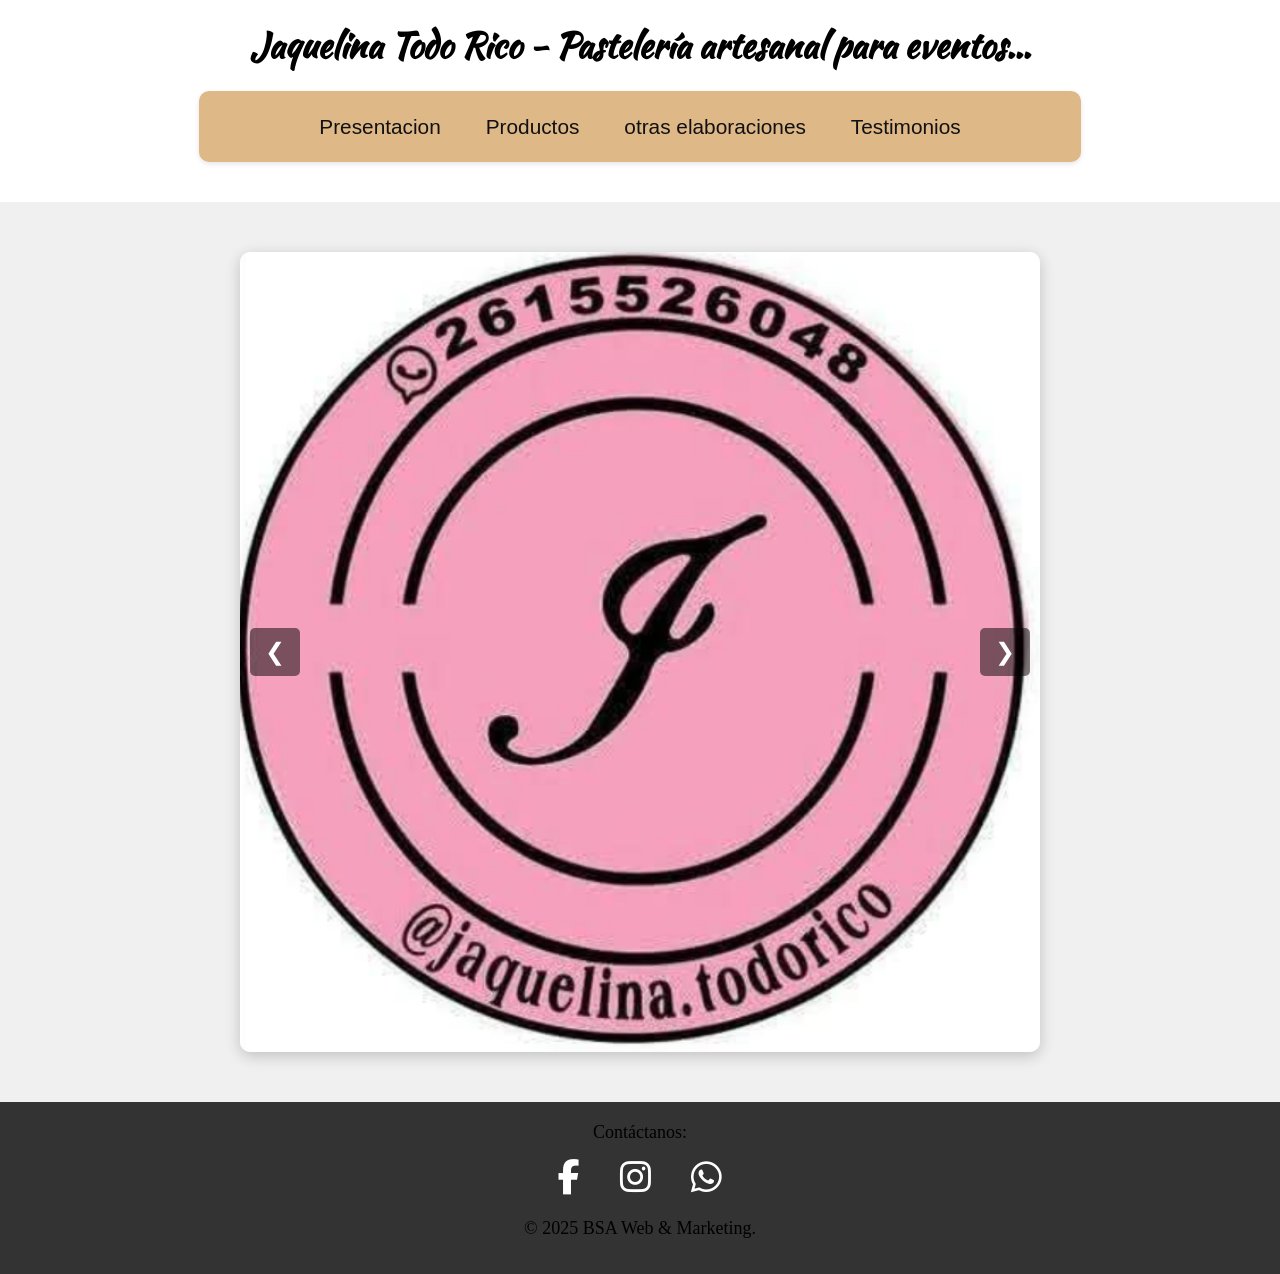
<file: index.html>
<!DOCTYPE html>
<html lang="es">
<head>
	<meta charset="utf-8">

    <link href="https://fonts.googleapis.com/css2?family=Kaushan+Script&display=swap" rel="stylesheet">

	<meta name="viewport" content="width=device-width, initial-scale=1">

	<title>Jaquelina Todo Rico | Desayunos, Budines, Bizcochuelos y más</title>


    <meta name="description" content="Jaquelina Todo Rico: desayunos, meriendas, budines, bizcochuelos y más. Elaboraciones caseras para todo tipo de eventos">

    <meta name="keywords" content="jaquelina, todo rico, desayunos, meriendas, budines, bizcochuelos, pastelería artesanal, eventos">

	<link rel="icon" type="image/png" href="imagenes/C601BD69B21C557EEBB474899452EE7255F80373.png">

	<link rel="stylesheet" type="text/css" href="estilos/styles.css">

	<link rel="stylesheet" href="https://cdnjs.cloudflare.com/ajax/libs/font-awesome/6.5.2/css/all.min.css" integrity="sha512-SnH5WK+bZxgPHs44uWIX+LLJAJ9/2PkPKZ5QiAj6Ta86w+fsb2TkcmfRyVX3pBnMFcV7oQPJkl9QevSCWr3W6A==" crossorigin="anonymous" referrerpolicy="no-referrer" />


</head>
<body>
   <main>
	    <header>
		    <h1 class="titulo-principal">Jaquelina Todo Rico - Pastelería artesanal para eventos...</h1>

		    <nav>
                <ul class="menu">
                    <li><a href="presentacion.html">Presentacion</a></li>
                    <li><a href="#">Productos</a>
                        <ul>
                           <li><a href="desayunos.html">Desayunos y meriendas</a></li>
                           <li><a href="bizcochuelos.html">Bizcochuelos</a></li>
                           <li><a href="budines.html">Budines</a></li>
                        </ul>
                    </li>
                    <li><a href="galeria.html">otras elaboraciones</a></li>
                    <li><a href="testimonios.html">Testimonios</a></li>
                 </ul>
            </nav>
        </header>

        <section class="carousel-container">
            <div class="carousel-slide">
                <img src="imagenes/carrusel1.png" alt="Logo de la marca, Jaquelina Todo Rico">
                
                <img src="imagenes/carrusel3.png" alt="Frase, todo lo artesanal va directo a su mesa">
                
                <img src="imagenes/carrusel4.jpeg" alt="Foto, de la cocinera y dueña">

            </div>

            <button class="carousel-button prev" aria-label="Anterior">&#10094;</button>

            <button class="carousel-button next" aria-label="Siguiente">&#10095;</button>
        </section>
   
    </main> 

    <footer class="simple-footer">
        <p>Contáctanos:</p>
        <div class="social-icons">

            <a href="https://www.facebook.com/jaquelina.perea.75/" target="_blank" aria-label="Facebook"><i class="fab fa-facebook-f"></i></a>

            <a href="https://www.instagram.com/jaquelina.todorico/" target="_blank" aria-label="Instagram"><i class="fab fa-instagram"></i></a>

            <a href="https://api.whatsapp.com/send/?phone=5492615526048&text&type=phone_number&app_absent=0" target="_blank" aria-label="WhatsApp"><i class="fab fa-whatsapp"></i></a>
         </div>

         <p>© 2025 BSA Web & Marketing.</p>
    </footer>

    <script src="estilos/carousel.js"></script> 
    <script src="js/javascript.js"></script> 
    
</body>
</html>
</file>
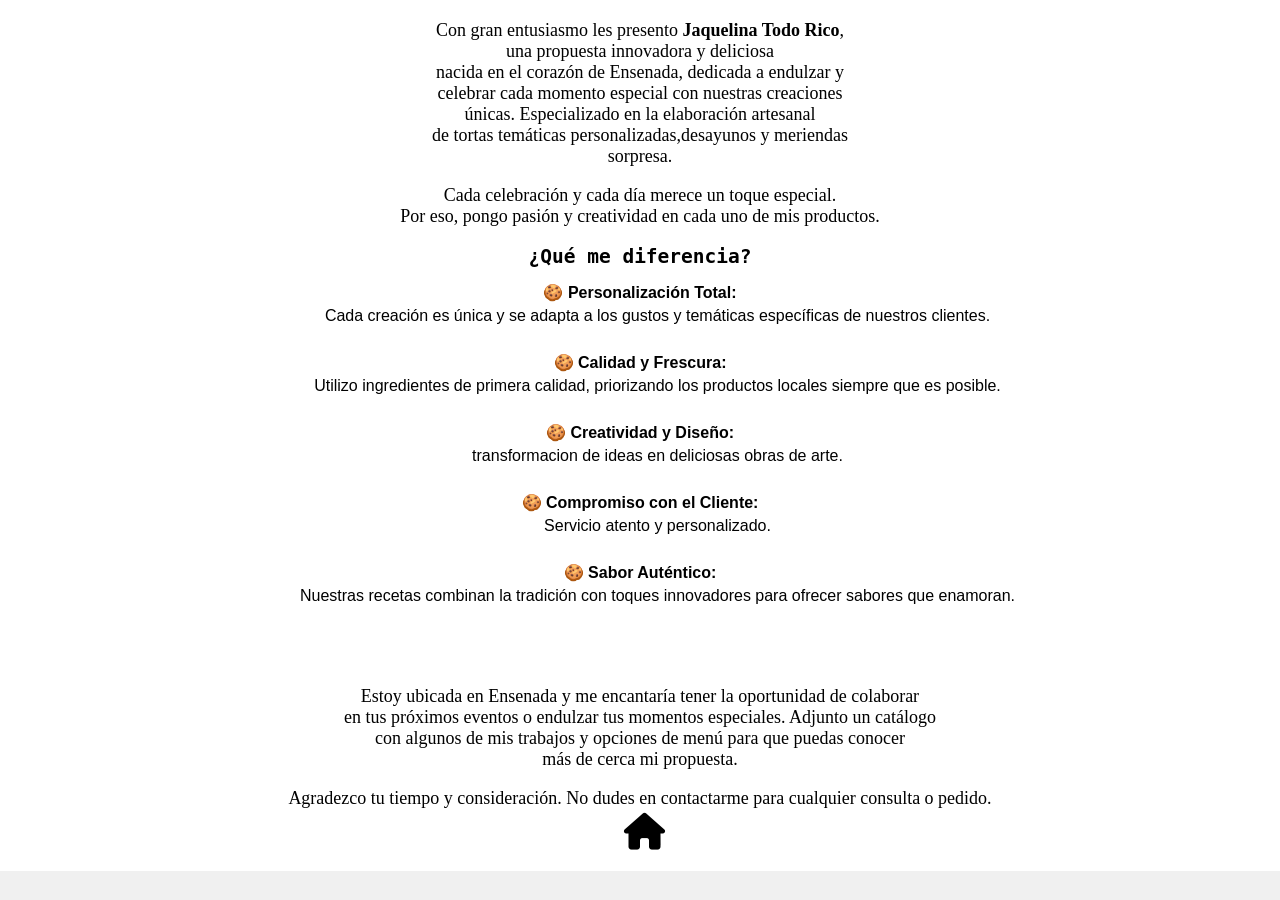
<file: presentacion.html>
<!DOCTYPE html>
<html lang="es">
<head>
	<meta charset="utf-8">

	<meta name="viewport" content="width=device-width, initial-scale=1">

	<title>Presentación | Jaquelina Todo Rico - Pastelería Artesanal</title>

	<meta name="description" content="Conocé la propuesta de Jaquelina Todo Rico: pastelería artesanal en Ensenada. Personalización, frescura y sabor auténtico para tus eventos.">

	<meta name="keywords" content="Jaquelina Todo Rico, presentación, pastelería artesanal, Ensenada, personalización, eventos, dulces, tortas, desayunos, meriendas">
	
	<link rel="icon" type="image/png" href="imagenes/C601BD69B21C557EEBB474899452EE7255F80373.png">

	<link rel="stylesheet" type="text/css" href="estilos/styles.css">
	
    <link rel="stylesheet" href="https://cdnjs.cloudflare.com/ajax/libs/font-awesome/6.0.0-beta3/css/all.min.css">
</head>
<body>
	<main>
	    <header>
		    
                  <p>Con gran entusiasmo les presento <b>Jaquelina Todo Rico</b>,<br>una propuesta  innovadora y deliciosa<br>nacida en el corazón de Ensenada, dedicada a endulzar y<br>celebrar cada momento especial con nuestras creaciones<br>únicas. Especializado en la elaboración artesanal<br> de tortas temáticas personalizadas,desayunos y meriendas<br>sorpresa. </p>&nbsp;


                  <p>Cada celebración y cada día merece un toque especial.<br> Por eso, pongo pasión y creatividad en cada uno de mis productos.</p><br>
                   <h2>¿Qué me diferencia?</h2>
                    
                    <dl>
                   	  <dt>🍪 Personalización Total:</dt>
                   	  <dd>Cada creación es única y se adapta a los gustos y temáticas específicas de nuestros clientes.</dd>&nbsp;

                   	  <dt>🍪 Calidad y Frescura:</dt>
                   	  <dd>Utilizo ingredientes de primera calidad, priorizando los productos locales siempre que es posible.</dd>&nbsp;

                   	  <dt>🍪 Creatividad y Diseño:</dt>
                   	  <dd>transformacion de ideas en deliciosas obras de arte.</dd>&nbsp;

                   	  <dt>🍪 Compromiso con el Cliente:</dt>
                   	  <dd>Servicio atento y personalizado.</dd>&nbsp;

                   	  <dt>🍪 Sabor Auténtico:</dt>
                   	  <dd>Nuestras recetas combinan la tradición con toques innovadores para ofrecer sabores que enamoran.</dd>&nbsp;
                   </dl>&nbsp;
          

                   <p>Estoy ubicada en Ensenada y me encantaría tener la oportunidad de colaborar<br>en tus próximos eventos o endulzar tus momentos especiales. Adjunto un catálogo<br> con algunos de mis trabajos y opciones de menú para que puedas conocer<br>más de cerca mi propuesta.</p>&#160;

                   <p>Agradezco tu tiempo y consideración. No dudes en contactarme para cualquier consulta o pedido.</p>&#160; 

                   <a href="index.html" class="home-icon-link" aria-label="Ir a la página principal">
                <i class="fa-solid fa-house home-icon"></i>
            </a>
        </header>   
    </main> 

</body>
</html>
</file>
<file: estilos/styles.css>
*{
    box-sizing: border-box;
    margin:0;
    padding:0;
}

body{
    background-color: #F0F0F0; 
    margin:0;
    padding:0;
    font-family: sans-serif; 
}


/* Estilos para el encabezado - Ajustados para parecerse a tu imagen */
header {
    text-align: center;
    padding: 20px 10px; /* Ajusta el padding vertical */
    background-color: white;  
    margin-bottom: 20px; /* Espacio debajo del encabezado */
}

.titulo-principal {
    color: #000000;
    text-align: center;
    margin: 0;
    font-size: 2.2em;
    font-family: 'Kaushan Script', cursive;
}


/* Estilos para la barra de navegación (nav) */
nav {
    display: flex; /* ¡IMPORTANTE! Esto hace que el contenido dentro del nav (el ul) sea flexible */
    justify-content: center; /* Centra el ul .menu horizontalmente dentro del nav */
    background-color:burlywood; !important; /* Color de fondo de la barra del menú */
    padding: 10px 20px; /* Espaciado interno del nav */
    border-radius: 10px; /* Bordes redondeados de la barra del menú */
    margin: 20px auto; /* Centra el nav mismo en la página y añade margen vertical */
    width: 60%; /* Ancho de la barra del menú.  */
    max-width: 800px; /* Ancho máximo para pantallas grandes */
    box-shadow: 0 2px 5px rgba(0,0,0,0.1); /* Sombra suave para darle relieve */
}


/* Estilos para la lista del menú (.menu) */
.menu {
    list-style: none; /* Elimina los puntos de la lista */
    padding: 0; /* Elimina el padding predeterminado */
    margin: 0; /* Elimina el margen predeterminado */
    display: flex; /* ¡CLAVE! Hace que los <li> sean horizontales */
    justify-content: center; /* Centra los <li> dentro del <ul> */
    flex-wrap: wrap; /* Permite que los elementos salten de línea en pantallas pequeñas */
    background-color:burlywood; 
}


.menu > li {
    position: relative; /* Necesario para posicionar el submenú */
    margin: 0 15px; /* Espacio horizontal entre los elementos principales del menú */
} 


/* Estilos para los enlaces principales del menú */
.menu > li > a {
    display: block; /* Hace que el enlace ocupe todo el espacio del li */
    padding: 10px 20px; /* Espaciado interno de los enlaces */
    text-decoration: none; /* Quita el subrayado */
    color: #111; /* Color de texto más oscuro */
    font-size: 1.1em; /* Tamaño de fuente */
    transition: background-color 0.3s ease, color 0.3s ease; /* Transición suave para hover */
    border-radius: 5px; /* Bordes redondeados para los enlaces */
}


.menu > li > a:hover {
    background-color: pink; /* Color de fondo al pasar el mouse */
    color: white; /* Color de texto al pasar el mouse */
}


/* Estilos para el submenú */
.menu ul { /* Esto se aplica a los <ul> anidados */
    list-style: none;
    padding: 0;
    margin: 0;
    position: absolute; /* Posiciona el submenú de forma flotante */
    top: 100%; /* Lo coloca justo debajo del elemento padre (li) */
    left: 0; /* Lo alinea a la izquierda del elemento padre */
    background-color: #f8f8f8; /* Fondo del submenú */
    box-shadow: 0px 2px 5px rgba(0, 0, 0, 0.1); /* Sombra */
    display: none; /* ¡OCULTO por defecto! */
    z-index: 10; /* Asegura que esté por encima de otros elementos */
    border-radius: 5px;
    padding: 10px 0;
    min-width: 200px; /* Ancho mínimo para el submenú */
    text-align: left; /* Alinea el texto del submenú a la izquierda */
}


.menu li:hover > ul {
    display: block; /* ¡Muestra el submenú al pasar el mouse por el <li> padre! */
}


.menu ul li a { /* Estilos para los enlaces dentro del submenú */
    display: block;
    padding: 10px 20px;
    text-decoration: none;
    color: black;
    white-space: nowrap; /* Evita que el texto se rompa en varias líneas */
}


.menu ul li a:hover {
    background-color: white;
    color: fuchsia;
}

.menu li:focus-within > ul {
    display: block;
}


p{
   text-align: center;
   color:black;
   font-family:cursive;
   font-size: 18px;
}


h2{
   text-align: center;
   color:floralwhite;
   font-family: monospace;
   color: black;
}


dl{
   padding: 15px;
   margin-bottom: 20px;
   text-align: center;
   color: black;
}


dt{
   font-weight: bold; 
   margin-bottom: 5px;
   background-size: 30px; /* Tamaño de las imágenes */
   color: black;
}


dd{
   margin-left: 20px; 
   margin-bottom: 10px;
   margin-left: 35px; /* Alineado con el texto de dt */
   color: black;  
}


/* Estilos para la galería */
.gallery {
    display: grid;
    /* *** CAMBIO CLAVE: Exactamente 5 columnas para pantallas grandes *** */
    grid-template-columns: repeat(5, 1fr); 
    gap: 20px; /* Espacio entre las imágenes */
    padding: 20px;
    max-width: 1200px; /* Ancho máximo de la galería */
    margin: 20px auto; /* Centrar la galería */
}


.gallery-item {
    border: 1px solid #ddd;
    border-radius: 8px;
    overflow: hidden; /* Muy importante para el zoom, recorta la parte de la imagen que se sale */
    box-shadow: 0 4px 8px rgba(0, 0, 0, 0.1); 
    /* El truco del padding-bottom para mantener la relación de aspecto del contenedor */
    position: relative;
    padding-bottom: 75%; /* Relación de aspecto 4:3. Puedes probar 100% para cuadrado (1:1), o 56.25% para 16:9 */
    height: 0; 
    transform: translateZ(0); /* Truco para asegurar que la animación del zoom sea suave */
} 


.gallery-item img {
    position: absolute;
    top: 0;
    left: 0;
    width: 100%;
    height: 100%;
    object-fit: contain; /* Escala la imagen para que quepa completamente */
    background-color: #f8f8f8; /* Color de fondo si la imagen no coincide con la proporción */
    display: block;
}


/* Efecto zoom al pasar el cursor */
.gallery-item:hover img {
    transform: scale(1.1); /* Hace la imagen un 10% más grande */
}


/* --- NUEVOS ESTILOS PARA EL MODAL DE IMAGEN --- */
.modal {
    display: none; /* Oculto por defecto */
    position: fixed; /* Permanece en la misma posición al hacer scroll */
    z-index: 1000; /* Se sitúa encima de todo */
    left: 0;
    top: 0;
    width: 100%; /* Ancho completo */
    height: 100%; /* Alto completo */
    overflow: auto; /* Habilita scroll si es necesario (no debería serlo para imágenes grandes) */
    background-color: rgba(0,0,0,0.9); /* Fondo negro con opacidad */
    align-items: center; /* Centra verticalmente el contenido (flexbox) */
    justify-content: center; /* Centra horizontalmente el contenido (flexbox) */
}


/* Contenido del modal (la imagen y los botones de navegación) */
.modal-content-wrapper {
    position: relative;
    display: flex;
    align-items: center;
    justify-content: center;
    max-width: 90%;
    max-height: 90%;
    margin: auto; /* Asegura que el contenedor se centre incluso si no es flex */
}

.modal-content {
    max-width: 100%;
    max-height: 100vh; /* Ajusta la altura máxima a la altura de la ventana */
    display: block; /* Elimina espacio extra debajo de la imagen */
    margin: 0 auto;
    animation-name: zoom;
    animation-duration: 0.6s;
    border: 5px solid white; /* Borde blanco alrededor de la imagen */
    box-shadow: 0 0 20px rgba(0, 0, 0, 0.5); /* Sombra para resaltar */
    object-fit: contain; /* Asegura que la imagen completa sea visible */
}


/* Animación de zoom */
@keyframes zoom {
    from {transform: scale(0.1)} 
    to {transform: scale(1)}
}


/* El botón de cierre */
.close-button {
    position: absolute;
    top: 20px;
    left: 20px; /* Posicionado en la esquina superior izquierda */
    color: #f1f1f1;
    font-size: 40px;
    font-weight: bold;
    transition: 0.3s;
    cursor: pointer;
    z-index: 1001; /* Por encima de la imagen */
    text-shadow: 1px 1px 2px black;
    background-color: rgba(0, 0, 0, 0.5);
    border-radius: 50%;
    width: 50px;
    height: 50px;
    display: flex;
    align-items: center;
    justify-content: center;
}


.close-button:hover,
.close-button:focus {
    color: #bbb;
    text-decoration: none;
    cursor: pointer;
    background-color: rgba(0, 0, 0, 0.7);
}


/* Botones de navegación (flechas) */
.prev-button, .next-button {
    cursor: pointer;
    position: absolute;
    top: 50%;
    width: auto;
    padding: 16px;
    margin-top: -22px;
    color: white;
    font-weight: bold;
    font-size: 40px;
    transition: 0.6s ease;
    border-radius: 0 3px 3px 0;
    user-select: none;
    -webkit-user-select: none;
    background-color: rgba(0, 0, 0, 0.5);
    text-shadow: 1px 1px 2px black;
    z-index: 1001; /* Por encima de la imagen */
}


.next-button {
    right: 0;
    border-radius: 3px 0 0 3px;
}

.prev-button {
    left: 0;
    border-radius: 0 3px 3px 0; /* Por si lo quieres al revés */
}


/* Al pasar el mouse, añade un color de fondo más oscuro */
.prev-button:hover, .next-button:hover {
    background-color: rgba(0, 0, 0, 0.8);
}


/*ESTILOS CARRUSEL*/
.carousel-container {
    max-width: 800px; /* Puedes ajustar esto */
    margin: 50px auto;
    position: relative;
    overflow: hidden;
    border-radius: 10px;
    box-shadow: 0 4px 15px rgba(0,0,0,0.2);
}


.carousel-slide {
    display: flex;
    transition: transform 0.5s ease-in-out;
}


.carousel-slide img {
    width: 100%;
    flex-shrink: 0;
    height:auto;
    object-fit: cover;
    display: block;
}


.carousel-button {
    position: absolute;
    top: 50%;
    transform: translateY(-50%);
    background-color: rgba(0, 0, 0, 0.5);
    color: white;
    border: none;
    padding: 10px 15px;
    cursor: pointer;
    font-size: 1.5em;
    border-radius: 5px;
    z-index: 1;
}


.carousel-button.prev {
    left: 10px;
}

.carousel-button.next {
    right: 10px;
}


/*ESTILOS FOOTER*/
.simple-footer {
    text-align: center;
    padding: 20px;
    background-color: #333; /* Fondo similar al header */
    color: white;
    margin-top: 50px; /* Margen superior para separarlo del contenido */
    font-family: Arial, sans-serif;
    font-size: 1.1em;
}


.simple-footer p {
    margin-bottom: 15px; /* Espacio debajo del texto "Contáctanos" */
    margin-top: 0;
}


.simple-footer .social-icons {
    display: flex;
    justify-content: center; /* Centra los iconos horizontalmente */
    gap: 20px; /* Espacio entre los iconos */
}


.social-icons a {
    color: white;
    font-size: 2em;
    margin: 0 10px;
    transition: color 0.3s ease;
}


.simple-footer .social-icons a:hover {
    color: pink; /* Cambia de color al pasar el mouse */
    transform: translateY(-3px); /* Pequeño efecto de elevación */
}


.home-icon{
    font-size:1.5em;
    margin-top:5px;
    color:black;
}


/*
===============================
1. ESTILOS BASE (MOBILE-FIRST)
===============================


h1 {
    font-size: 1.5em; /* Tamaño más pequeño para móviles */
    margin: 0;
    color: white;
}


/* Navegación (mobile-first) */
nav {
    background-color: #f8f8f8;
    padding: 10px 5px; /* Reducimos el padding horizontal */
    border-radius: 10px;
    margin: 10px auto; /* Centra el nav horizontalmente */
    max-width: 95%; /* Aseguramos que no exceda el 95% del ancho de la pantalla */
    box-shadow: 0 2px 5px rgba(0,0,0,0.1);
}


.menu {
    list-style: none;
    padding: 0;
    margin: 0;
    display: flex;
    flex-direction: column;
}


.menu > li {
    position: relative;
    margin: 5px 0;
    text-align: center;
}


.menu > li > a {
    display: block;
    padding: 10px;
    text-decoration: none;
    color: #111;
    font-size: 1em;
    border-radius: 5px;
    transition: background-color 0.3s ease, color 0.3s ease;
}


.menu > li > a:hover {
    background-color: pink;
    color: white;
}


/* Galería (mobile-first) */
.gallery {
    display: grid;
    grid-template-columns: 1fr; /* Una sola columna para móviles */
    gap: 15px;
    padding: 15px;
    max-width: 1200px;
    margin: 20px auto;
}



/* El resto de tus estilos como 'carousel', 'footer', 'modal', etc. se mantienen */

/*
===============================
2. MEDIA QUERIES
===============================
*/

/*
===============================
2. MEDIA QUERIES
===============================
*/


/* Estilos para Tablets (min-width: 768px) */
@media (min-width: 768px) {
    h1 {
        font-size: 2em;
    }



 /* Navegación para tablets y escritorios */
    nav {
        width: 90%; /* Aumentamos el ancho en tablets para más espacio */
        max-width: 900px; /* Le damos un ancho máximo para que no se vea enorme en monitores */
        margin: 20px auto;
        padding: 10px;
    }

    
    .menu {
        flex-direction: row;
        flex-wrap: wrap;
        justify-content: center;
        gap: 5px; /* Agregamos un pequeño espacio entre los elementos */
    }


     .menu > li {
        margin: 5px; /* Reducimos el margen para evitar que se caigan de línea */
    }

    .menu > li > a {
        padding: 8px 12px; /* Reducimos el padding para que las letras no se vean tan apretadas */
        font-size: 1.2em; /* Aumentamos un poco el tamaño de la letra para que sea más legible */
    }


     /* Submenú visible al pasar el cursor en tablets y escritorio */
    


      .menu ul {
        position: absolute;
        top: 100%;
        left: 0;
        background-color: #f8f8f8;
        box-shadow: 0px 2px 5px rgba(0, 0, 0, 0.1);
        z-index: 10;
        border-radius: 5px;
        padding: 10px 0;
        min-width: 200px;
    }


    /* Galería para tablets */
    .gallery {
        grid-template-columns: repeat(2, 1fr); /* Dos columnas */
        gap: 20px;
    }
}


/* Media query para iPad Pro y Escritorios (min-width: 1024px) */
@media (min-width: 1024px) {
    /* Estilos de encabezado */
    h1 {
        font-size: 2.3em;
    }


    /* Estilos de navegación */
    nav {
        width: 70%;
        max-width: 1000px;
        margin: 20px auto;
    }


    .menu {
        /*
        La propiedad 'flex-wrap' es la clave.
        'nowrap' fuerza a que todo el contenido se mantenga en una sola línea.
        */
        flex-wrap: nowrap;
        
        /*
        La propiedad 'align-items' es la solución para la alineación vertical.
        'center' alinea verticalmente los elementos en el centro de la fila.
        */
        align-items: center;
        
        /* Distribuimos el espacio de forma más uniforme */
        justify-content: space-around;
        
        padding: 0; /* Aseguramos que no haya padding que afecte la alineación */
    }


    .menu > li {
        margin: 0 5px; /* Reducimos los márgenes para dar más espacio */
    }


    .menu > li > a {
        font-size: 1.3em;
        padding: 10px 15px; /* Reducimos un poco el padding para que quepa todo */
        line-height: 1.5;
        white-space: nowrap; /* Evitamos que el texto del enlace se rompa */
    }


    /* Galería para escritorio */
    .gallery {
        grid-template-columns: repeat(5, 1fr);
    }


    .home-icon {
        font-size: 2.3em;
        color: black;
    }
}


  /* --- FIN DE CAMBIOS --- */

   


/* En tu archivo style.css */
.simple-footer p:last-of-type {
  margin-top: 20px; /* Puedes ajustar este valor */
 }
</file>
